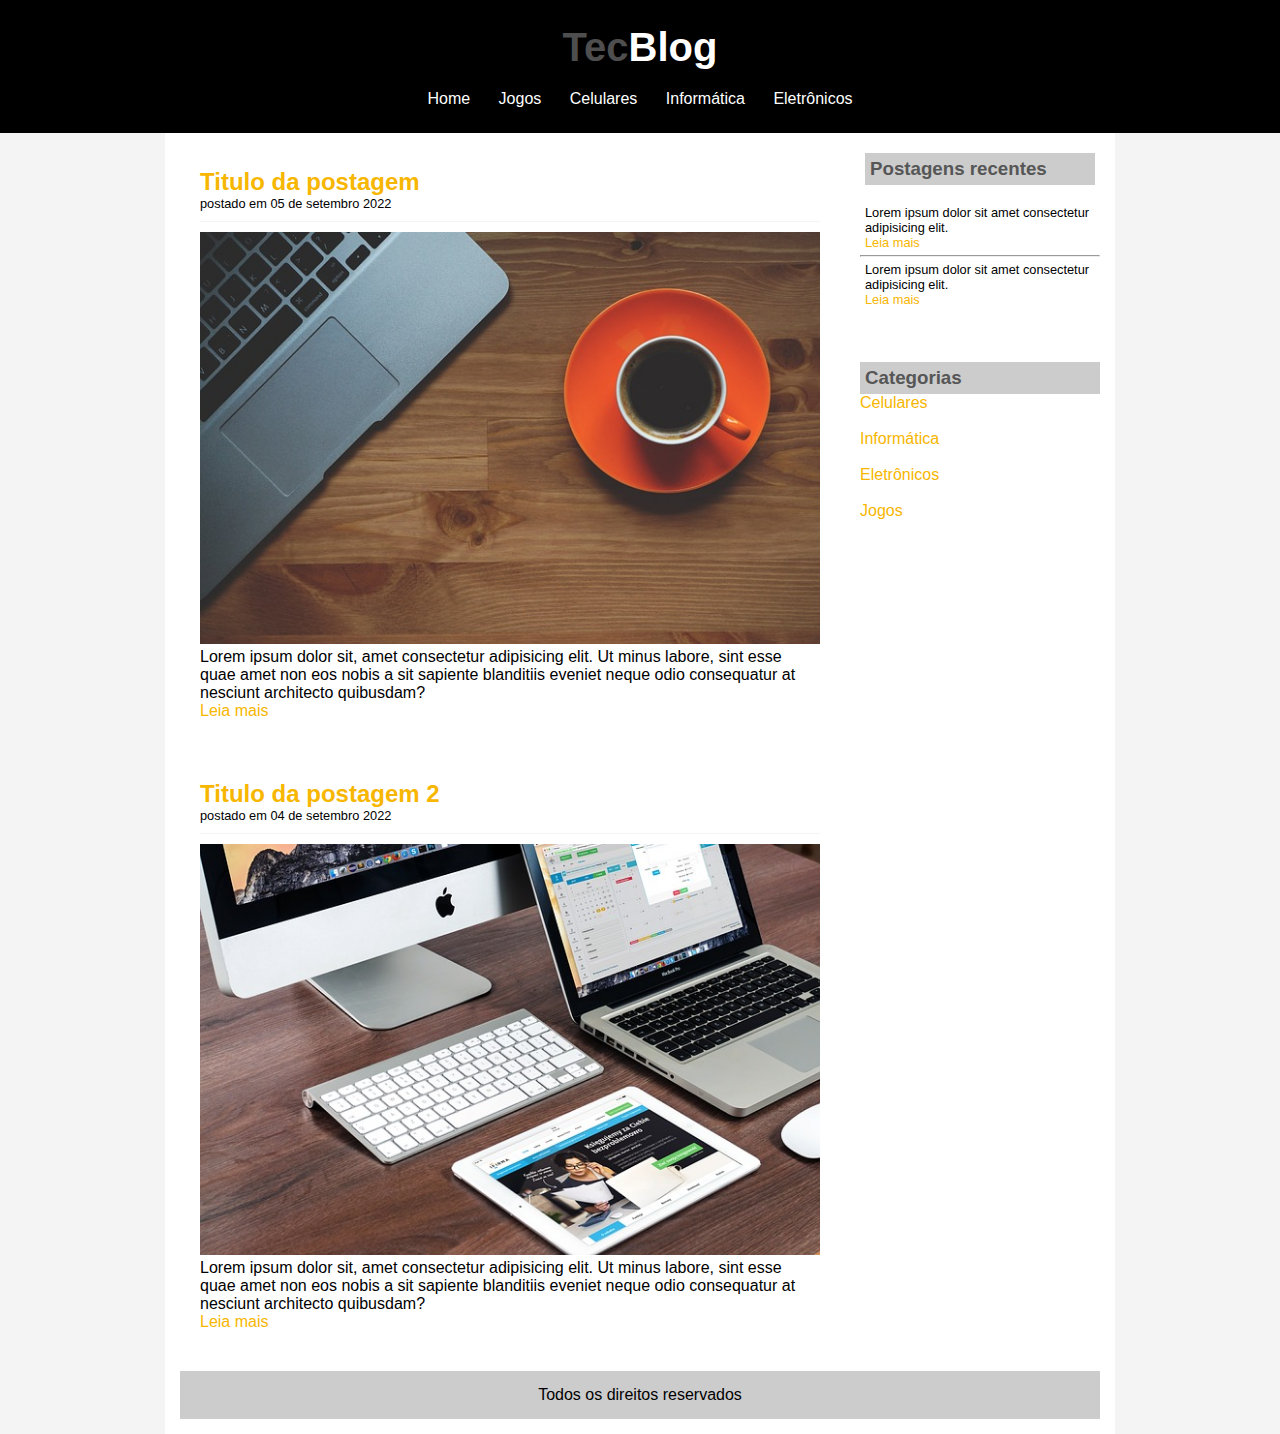
<file: index.html>
<!DOCTYPE html>
<html lang="pt-br">
<head>
    <meta charset="UTF-8">
    <meta http-equiv="X-UA-Compatible" content="IE=edge">
    <meta name="viewport" content="width=device-width, initial-scale=1.0">
    <title>TecBlog
    </title>
    <link rel="stylesheet" href="css/style.css">
</head>
<body>
    <div id="area-cabecalho">
        <div id="area-logo">
            <h1>Tec<span class="branco">Blog</span></h1>
        </div>
        <div id="area-menu">
            <a class="link" href="index.html">Home</a>
            <a class="link" href="jogos.html">Jogos</a>
            <a class="link" href="celulares.html">Celulares</a>
            <a class="link" href="informatica.html">Informática</a>
            <a class="link" href="eletronicos.html">Eletrônicos</a>
        </div>
    </div>

    <div id="area-principal">
        
        <div id="area-postagens">
            
                <div class="postagem"> <!-- Abertura postagems-->
                    <h2>Titulo da postagem</h2>
                    <span class="data-da-postagem">postado em 05 de setembro 2022</span>
                    <img width="620px" src="imagens/imagem1.jpg" alt="">
                    <p>Lorem ipsum dolor sit, amet consectetur adipisicing elit. Ut minus labore, sint esse quae amet non eos nobis a sit sapiente blanditiis eveniet neque odio consequatur at nesciunt architecto quibusdam?</p>
                    <a href=" ">Leia mais</a>
                </div> <!-- Fechamento postagem-->


                <div class="postagem"> <!-- Abertura postagems-->
                    <h2>Titulo da postagem 2</h2>
                    <span class="data-da-postagem">postado em 04 de setembro 2022</span>
                    <img width="620px" src="imagens/imagem2.jpg" alt="">
                    <p>Lorem ipsum dolor sit, amet consectetur adipisicing elit. Ut minus labore, sint esse quae amet non eos nobis a sit sapiente blanditiis eveniet neque odio consequatur at nesciunt architecto quibusdam?</p>
                    <a href=" ">Leia mais</a>
                </div> <!-- Fechamento postagem-->
        </div>
        <div id="area-lateral">
            <div class="conteudo-lateral">
                <h3>Postagens recentes</h3>
            </div>
            <div class="texto-lateral">
                    <p>Lorem ipsum dolor sit amet consectetur adipisicing elit.</p>
                    <a href="">Leia mais
                    </a> 
            </div>
            <hr>
            <div class="texto-lateral">
                    <p>Lorem ipsum dolor sit amet consectetur adipisicing elit.</p>
                    <a href="">Leia mais
                    </a> 
            </div>

            <div class="categoria">
                <h3>Categorias</h3>
                <a class="link-categorias"  href="celulares.html">Celulares</a><br>
                <a class="link-categorias"  href="informatica.html">Informática</a><br>
                <a class="link-categorias"  href="eletronicos.html">Eletrônicos</a><br>
                <a class="link-categorias"  href="jogos.html">Jogos</a> <br>

            </div>
        </div>



        <div id="rodapé">
            Todos os direitos reservados
        </div>

    
</body>
</html>
</file>
<file: css/style.css>
/*Limpar fortações padrão*/
* {
    margin: 0;
    padding: 0;
}

body {
    font-size: 1em;
    font-family: Verdana, Geneva, Tahoma, sans-serif;
    background-color: #f4f4f4;
}

/* Configurações layout*/

#area-cabecalho {
    background-color: #000;
    text-align: center;
    padding: 15px;
    text-decoration: none;
}

#area-logo, #area-menu {
    padding: 10px;
}

#area-principal {
    background-color: #fff;
    width: 920px;
    margin: 0px auto;
    padding: 15px;

}

#area-postagens {
    width: 660px;
    float: left;
}

.postagem {
    padding: 20px;
    background: #fff;
    margin-bottom: 20px ;
}

#area-lateral {
    width: 240px;
    float: right
}

.conteudo-lateral {
    background-color: #fff;
    padding: 5px;
    margin-bottom: 10px;
}

.texto-lateral {
    font-size: 0.8em;
    padding: 5px;
}

.categoria {
    padding-top: 50px;
}

#rodapé {
    clear: both;
    background: green;
    text-align: center;
    padding: 15px;
    background: #CCC;
}
/* Configurações MENU*/

.link {
    text-decoration: none;
    color: #fff;
    padding: 8px 12px;
}
.link-categorias {
    text-decoration: none;
    color: #fff;
    display: block;
}

a:link, a:visited {
    color: #f7b600;
    text-decoration: none;
}

a:hover {
    text-decoration: underline;
}

#area-menu a:link, #area-menu a:visited {
    color: #fff;
}
#area-menu a:hover {
    color: #000;
    background-color: #fff;
    text-decoration: none;
}
/* Configurações em geral*/


h1 {
    color: #4e4e4e;
    font-size: 2.5em;
}

h2 {
    color: #f7b600;
}

h3 {
    color: #565656;
    background-color: #CCC;
    padding: 5px;
}

.branco {
    color: white;
}

.data-da-postagem {
    font-size: 0.8em;
    border-bottom: 1px solid #f4f4f4;
    padding-bottom: 10px;
    margin-bottom: 10px;
    display: block;
}
</file>
